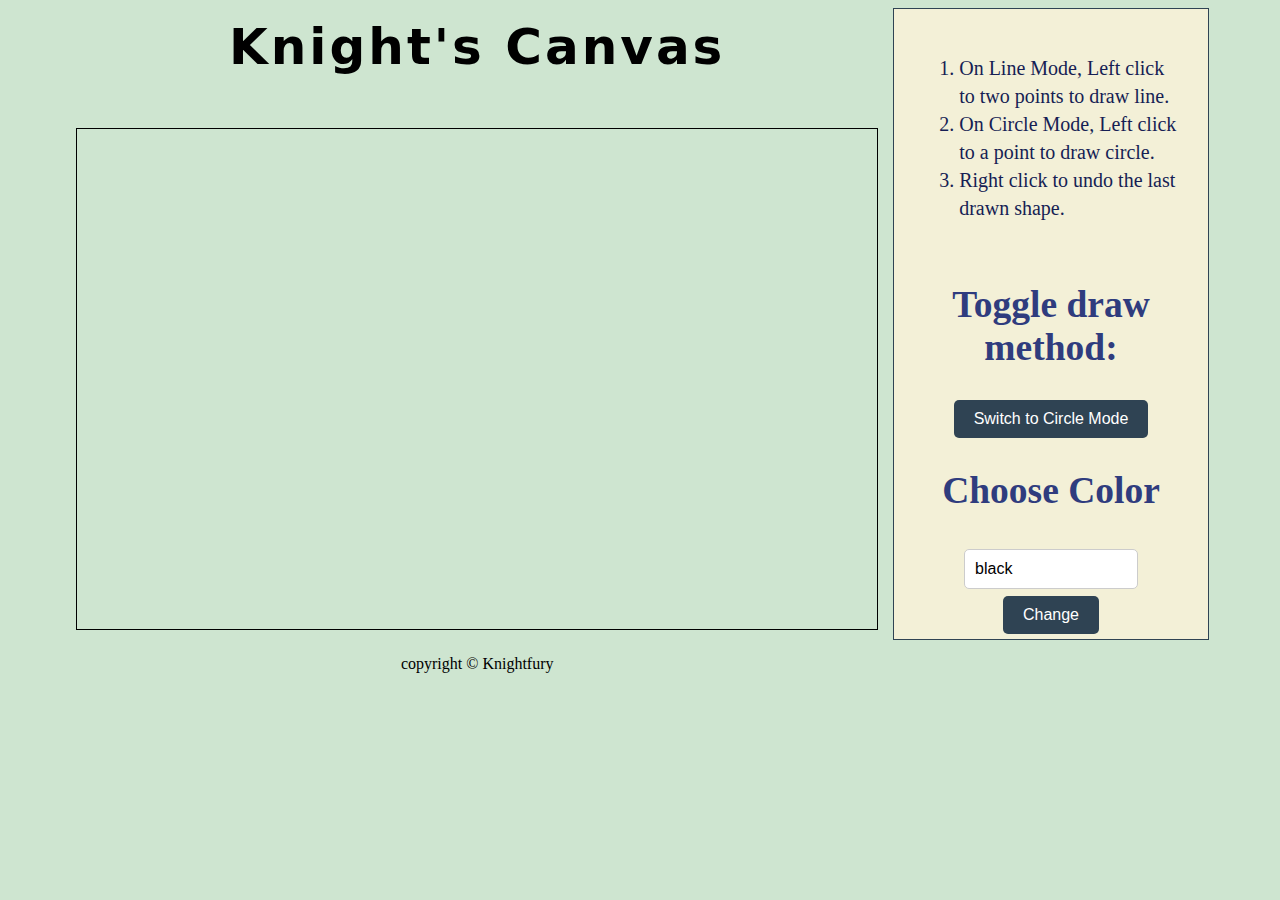
<file: src/index.html>
<!DOCTYPE html>
<html lang="en">
  <head>
    <meta charset="UTF-8" />
    <meta name="viewport" content="width=device-width, initial-scale=1.0" />
    <title>Canvas Line Drawing</title>
    <link rel="stylesheet" href="style.css" />
  </head>
  <body>
    <div id="content">
      <header>
        <h1>Knight's Canvas</h1>
      </header>
      <main>
        <canvas id="myCanvas" width="800" height="500"></canvas>
      </main>

      <section>
        <div id="article">
          
          <ol>
            <li>On Line Mode, Left click to two points to draw line.</li>
            <li>On Circle Mode, Left click to a point to draw circle.</li>
            <li>Right click to undo the last drawn shape.</li>
          </ol>
    
        </div>


        <h2>Toggle draw method:</h2>
        <button id="toggleButton">Switch to Circle Mode</button>
        <div id="circleRadius" style="display: none">
          <h2>Choose radius:</h2>
          <input type="number" id="radiusInput" min="1" value="50" />
        </div>
        <div>
          <h2>Choose Color</h2>
          <input type="text" id="colorInput" value="black" />
          <button id="changeColorBtn">Change</button>
        </div>
      </section>
      <footer>copyright &copy; Knightfury</footer>
    </div>
    <script src="globals.js"></script>
    <script src="SetPixel.js"></script>
    <script src="toggleMode.js"></script>
    <script src="DrawCircle.js"></script>
    <script src="DrawLine.js"></script>
    <script src="MouseClick.js"></script>
    <script src="Sketch.js"></script>
  </body>
</html>
</file>
<file: src/style.css>
/* CSS */

body {
  /*color: #fff;*/
  font-family: Areial;
  text-align: center;
  background: #cee5d0;
  /*background-image: url("../img/background.jpg");*/
}



#content {
  display: grid;
  grid-template-columns: repeat(2, 1fr);
  grid-auto-rows: minmax(100px, auto);
  grid-gap: 10px;
  max-width: 90%;
  margin: 0 auto;
}

#content > * {
  /*background: #3bbced;*/
  padding: 5px;
}

header {
  grid-column: 1/2;
}

main {
  grid-column: 1/2;
}

canvas {
  border: 1px solid #000;
  display: block; /* Ensures canvas takes full width */
  margin: 0 auto; /* Centers canvas horizontally */
}

section {
  font-family: Areial;
  font-size: 25px;
  /*text-align: justify;*/
  grid-column: 2/3;
  grid-row: 1/3;
  border: 1px solid #2f4353;
  color: #2f3c7e;
  background-color: #f3f0d7;
  position: relative;
  /* background-color: #2f4353;
background-image: linear-gradient(315deg, #2f4353 0%, #d2ccc4 74%);*/
}

#article{
  text-align: left;
  padding: 10px;
  margin: 10px;
  font-size: 20px;
  border: 1px;
  color: #161E54;
  /*color: #2F3C7E;*/
}

#article ol li{
  line-height: 1.4;
}

.button {
  grid-column: 1/2;
}

button {
  display: block;
  margin: 0 auto;
  padding: 10px 20px;
  font-size: 16px;
  background-color: #2f4353;
  color: white;
  border: none;
  border-radius: 5px;
  cursor: pointer;
  transition: background-color 0.3s ease;
}

button:hover {
  background-color: #1e2b3b;
}

input[type="number"] {
  width: 50%;
  padding: 10px;
  font-size: 16px;
  margin-top: 5px;
  border: 1px solid #ccc;
  border-radius: 5px;
}

input[type="text"] {
  width: 50%;
  padding: 10px;
  font-size: 16px;
  margin-top: 5px;
  margin-bottom: 7px;
  border: 1px solid #ccc;
  border-radius: 5px;
}

input[type="number"]:focus {
  outline: none;
  border-color: #2f4353;
}


header h1 {
  font-family: system-ui, -apple-system, system-ui, 'Helvetica Neue', Helvetica, Arial, sans-serif;
  font-size: 50px;
  margin: 5px;
  letter-spacing: 3px;
}
</file>
